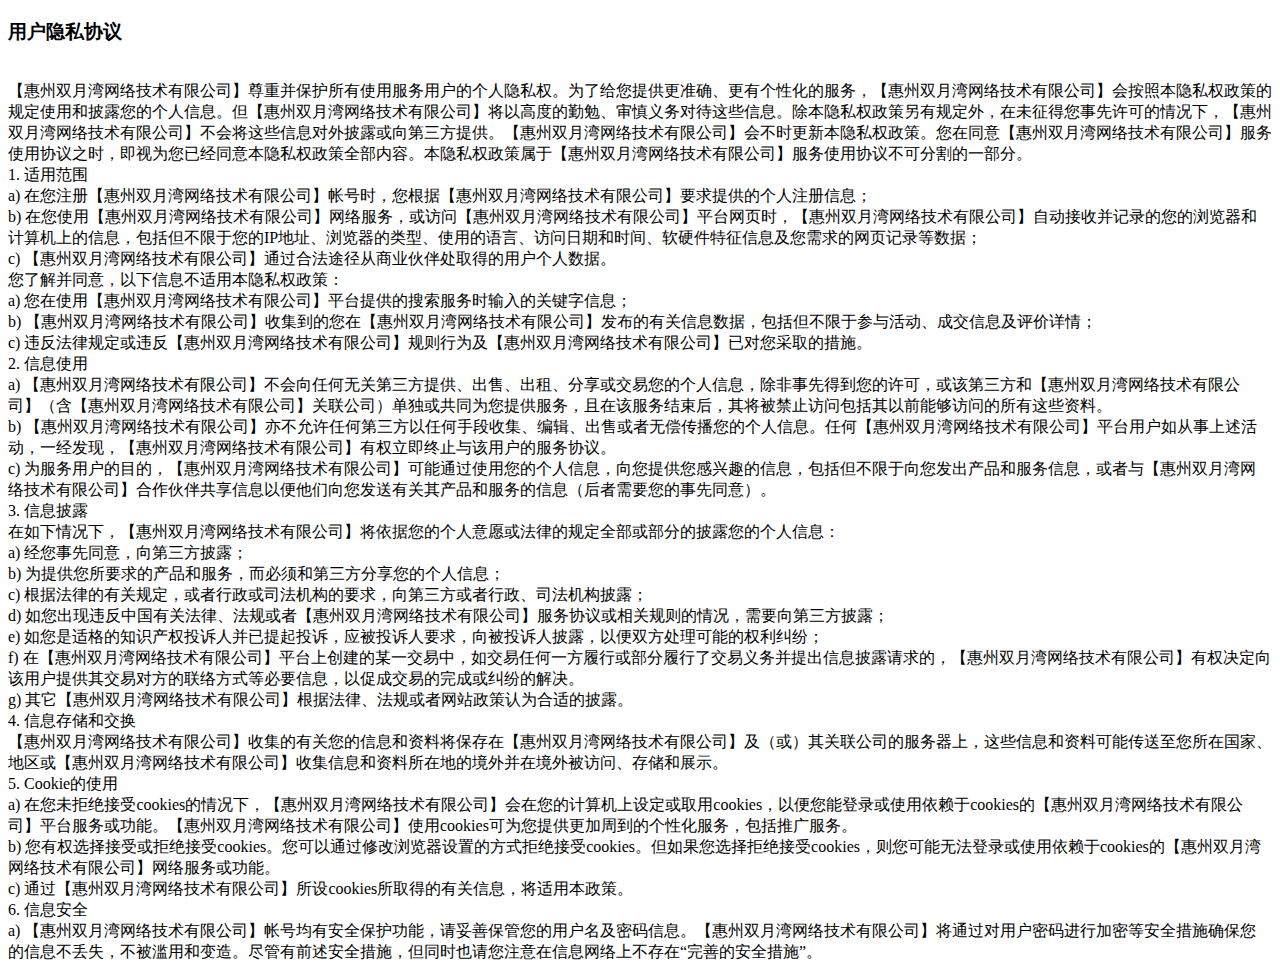
<file: agreement.html>
<!DOCTYPE html>
<html lang="en">
<head>
    <meta charset="UTF-8">
    <title>用户隐私协议</title>

</head>
<body>

<h3>用户隐私协议</h3>
<p><br />
【惠州双月湾网络技术有限公司】尊重并保护所有使用服务用户的个人隐私权。为了给您提供更准确、更有个性化的服务，【惠州双月湾网络技术有限公司】会按照本隐私权政策的规定使用和披露您的个人信息。但【惠州双月湾网络技术有限公司】将以高度的勤勉、审慎义务对待这些信息。除本隐私权政策另有规定外，在未征得您事先许可的情况下，【惠州双月湾网络技术有限公司】不会将这些信息对外披露或向第三方提供。【惠州双月湾网络技术有限公司】会不时更新本隐私权政策。您在同意【惠州双月湾网络技术有限公司】服务使用协议之时，即视为您已经同意本隐私权政策全部内容。本隐私权政策属于【惠州双月湾网络技术有限公司】服务使用协议不可分割的一部分。
<br />
1. 适用范围 
<br />
a) 在您注册【惠州双月湾网络技术有限公司】帐号时，您根据【惠州双月湾网络技术有限公司】要求提供的个人注册信息；
<br />
b) 在您使用【惠州双月湾网络技术有限公司】网络服务，或访问【惠州双月湾网络技术有限公司】平台网页时，【惠州双月湾网络技术有限公司】自动接收并记录的您的浏览器和计算机上的信息，包括但不限于您的IP地址、浏览器的类型、使用的语言、访问日期和时间、软硬件特征信息及您需求的网页记录等数据；
<br />
c) 【惠州双月湾网络技术有限公司】通过合法途径从商业伙伴处取得的用户个人数据。
<br />
您了解并同意，以下信息不适用本隐私权政策：
<br />
a) 您在使用【惠州双月湾网络技术有限公司】平台提供的搜索服务时输入的关键字信息；
<br />
b) 【惠州双月湾网络技术有限公司】收集到的您在【惠州双月湾网络技术有限公司】发布的有关信息数据，包括但不限于参与活动、成交信息及评价详情；
<br />
c) 违反法律规定或违反【惠州双月湾网络技术有限公司】规则行为及【惠州双月湾网络技术有限公司】已对您采取的措施。
<br />
2. 信息使用 
<br />
a) 【惠州双月湾网络技术有限公司】不会向任何无关第三方提供、出售、出租、分享或交易您的个人信息，除非事先得到您的许可，或该第三方和【惠州双月湾网络技术有限公司】（含【惠州双月湾网络技术有限公司】关联公司）单独或共同为您提供服务，且在该服务结束后，其将被禁止访问包括其以前能够访问的所有这些资料。
<br />
b) 【惠州双月湾网络技术有限公司】亦不允许任何第三方以任何手段收集、编辑、出售或者无偿传播您的个人信息。任何【惠州双月湾网络技术有限公司】平台用户如从事上述活动，一经发现，【惠州双月湾网络技术有限公司】有权立即终止与该用户的服务协议。
<br />
c) 为服务用户的目的，【惠州双月湾网络技术有限公司】可能通过使用您的个人信息，向您提供您感兴趣的信息，包括但不限于向您发出产品和服务信息，或者与【惠州双月湾网络技术有限公司】合作伙伴共享信息以便他们向您发送有关其产品和服务的信息（后者需要您的事先同意）。
<br />
3. 信息披露 
<br />
在如下情况下，【惠州双月湾网络技术有限公司】将依据您的个人意愿或法律的规定全部或部分的披露您的个人信息：
<br />
a) 经您事先同意，向第三方披露； 
<br />
b) 为提供您所要求的产品和服务，而必须和第三方分享您的个人信息； 
<br />
c) 根据法律的有关规定，或者行政或司法机构的要求，向第三方或者行政、司法机构披露；
<br />
d) 如您出现违反中国有关法律、法规或者【惠州双月湾网络技术有限公司】服务协议或相关规则的情况，需要向第三方披露；
<br />
e) 如您是适格的知识产权投诉人并已提起投诉，应被投诉人要求，向被投诉人披露，以便双方处理可能的权利纠纷；
<br />
f) 在【惠州双月湾网络技术有限公司】平台上创建的某一交易中，如交易任何一方履行或部分履行了交易义务并提出信息披露请求的，【惠州双月湾网络技术有限公司】有权决定向该用户提供其交易对方的联络方式等必要信息，以促成交易的完成或纠纷的解决。
<br />
g) 其它【惠州双月湾网络技术有限公司】根据法律、法规或者网站政策认为合适的披露。
<br />
4. 信息存储和交换 
<br />
【惠州双月湾网络技术有限公司】收集的有关您的信息和资料将保存在【惠州双月湾网络技术有限公司】及（或）其关联公司的服务器上，这些信息和资料可能传送至您所在国家、地区或【惠州双月湾网络技术有限公司】收集信息和资料所在地的境外并在境外被访问、存储和展示。
<br />
5. Cookie的使用 
<br />
a) 在您未拒绝接受cookies的情况下，【惠州双月湾网络技术有限公司】会在您的计算机上设定或取用cookies，以便您能登录或使用依赖于cookies的【惠州双月湾网络技术有限公司】平台服务或功能。【惠州双月湾网络技术有限公司】使用cookies可为您提供更加周到的个性化服务，包括推广服务。 
<br />
b) 您有权选择接受或拒绝接受cookies。您可以通过修改浏览器设置的方式拒绝接受cookies。但如果您选择拒绝接受cookies，则您可能无法登录或使用依赖于cookies的【惠州双月湾网络技术有限公司】网络服务或功能。
<br />
c) 通过【惠州双月湾网络技术有限公司】所设cookies所取得的有关信息，将适用本政策。
<br />
6. 信息安全 
<br />
a) 【惠州双月湾网络技术有限公司】帐号均有安全保护功能，请妥善保管您的用户名及密码信息。【惠州双月湾网络技术有限公司】将通过对用户密码进行加密等安全措施确保您的信息不丢失，不被滥用和变造。尽管有前述安全措施，但同时也请您注意在信息网络上不存在“完善的安全措施”。
</p>
</body>
</html>
</file>
